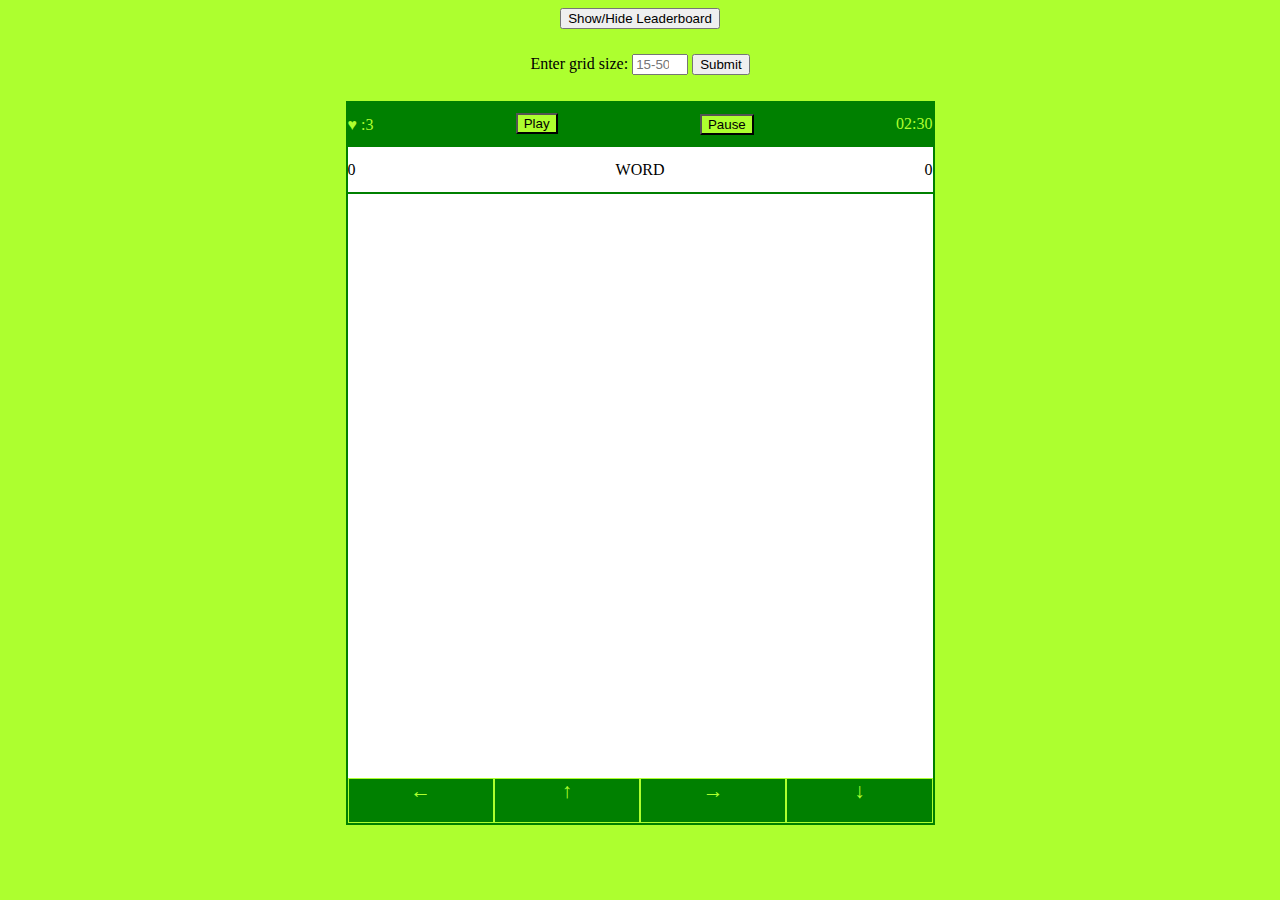
<file: hacker/index.html>
<!DOCTYPE html>
<html lang="en">
  <head>
    <meta charset="UTF-8">
    <title></title>
    <link rel="stylesheet" href="hacker.css">
    <meta name="viewport" content="width=device-width, initial-scale=1.0">
    <script src="hacker.js" defer></script>
  </head>
  <button id="view-leaderboard">Show/Hide Leaderboard</button>
  <div class="leaderboard_div">
    <table class="leaderboard" border>
    </table>
  </div>
  <form id="sizeform">
    <label for="grid-size">Enter grid size:
      <input id="grid-size" type="number" placeholder="15-50" min="15" max="50" required>
      <input type="submit">
    </label>
  </form>
  <body>
    <div class="wrapper">
      <div class="starttime">
        <div class="lives_container"><div>&hearts; :</div><div class="lives">3</div></div>
        <div class="startbtn"><button id="start">Play</button></div>
        <div class="pause_btn"><button id="pause">Pause</button></div>
        <div class="time">02:30</div>
      </div>
      <div class="game-details">
        <div class="score">0</div>
        <div class="word">WORD</div>
        <div class="high-score">0</div>
      </div>
      <div class="play-board"></div>
      <div class="controls">
        <i data-key="ArrowLeft">&larr;</i>
        <i data-key="ArrowUp">&uarr;</i>
        <i data-key="ArrowRight">&rarr;</i>
        <i data-key="ArrowDown">&darr;</i>
      </div>
    </div>
  </body>
</html>
</file>
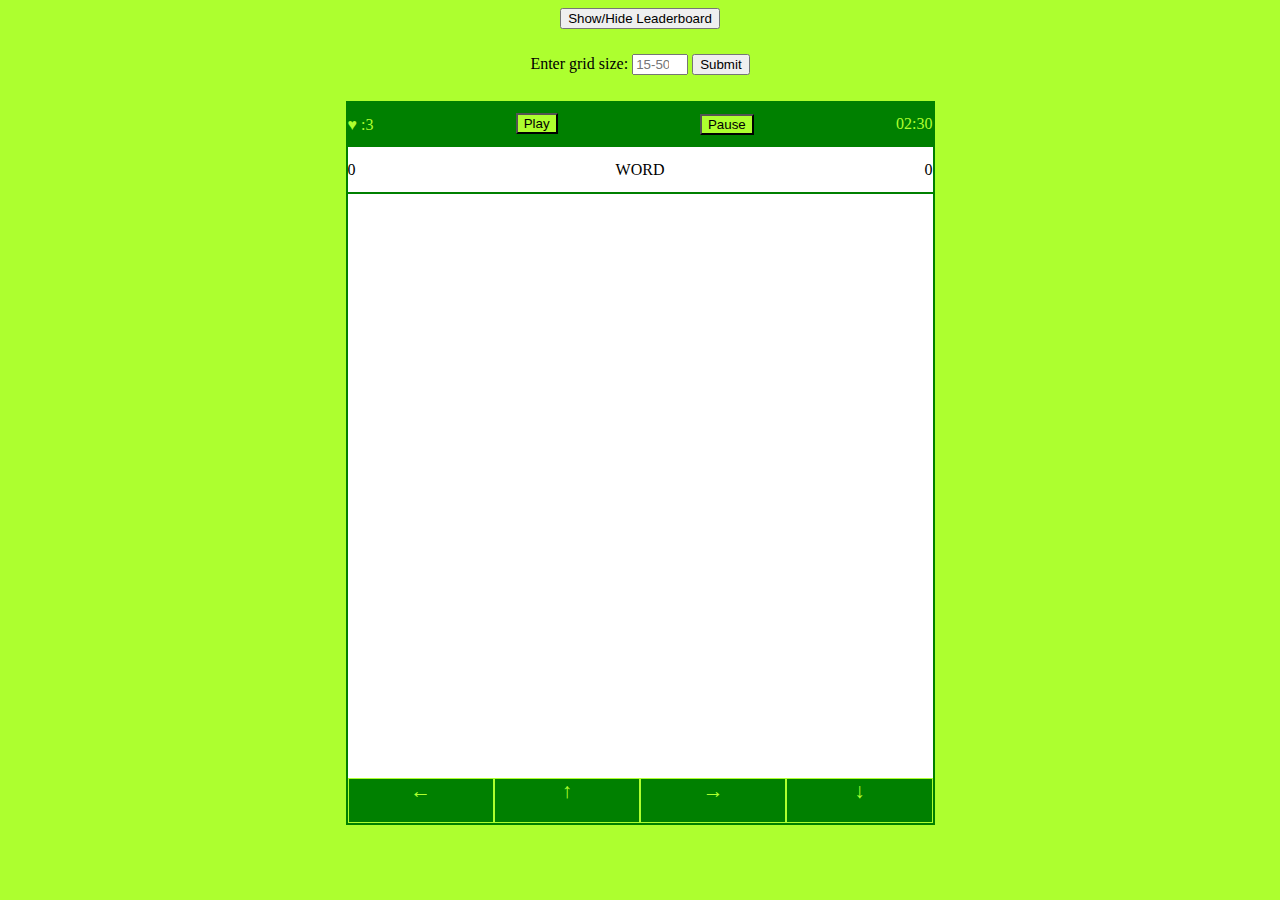
<file: hackerpp/index.html>
<!DOCTYPE html>
<html lang="en">
  <head>
    <meta charset="UTF-8">
    <title></title>
    <link rel="stylesheet" href="hackerpp.css">
    <meta name="viewport" content="width=device-width, initial-scale=1.0">
    <script src="hackerpp.js" defer></script>
  </head>
  <button id="view-leaderboard">Show/Hide Leaderboard</button>
  <div class="leaderboard_div">
    <table class="leaderboard" border>
    </table>
  </div>
  <form id="sizeform">
    <label for="grid-size">Enter grid size:
      <input id="grid-size" type="number" placeholder="15-50" min="15" max="50" required>
      <input type="submit">
    </label>
  </form>
  <body>
    <div class="wrapper">
      <div class="starttime">
        <div class="lives_container"><div>&hearts; :</div><div class="lives">3</div></div>
        <div class="startbtn"><button id="start">Play</button></div>
        <div class="pause_btn"><button id="pause">Pause</button></div>
        <div class="time">02:30</div>
      </div>
      <div class="game-details">
        <div class="score">0</div>
        <div class="word">WORD</div>
        <div class="high-score">0</div>
      </div>
      <div class="play-board"></div>
      <div class="controls">
        <i data-key="ArrowLeft">&larr;</i>
        <i data-key="ArrowUp">&uarr;</i>
        <i data-key="ArrowRight">&rarr;</i>
        <i data-key="ArrowDown">&darr;</i>
      </div>
    </div>
  </body>
</html>
</file>
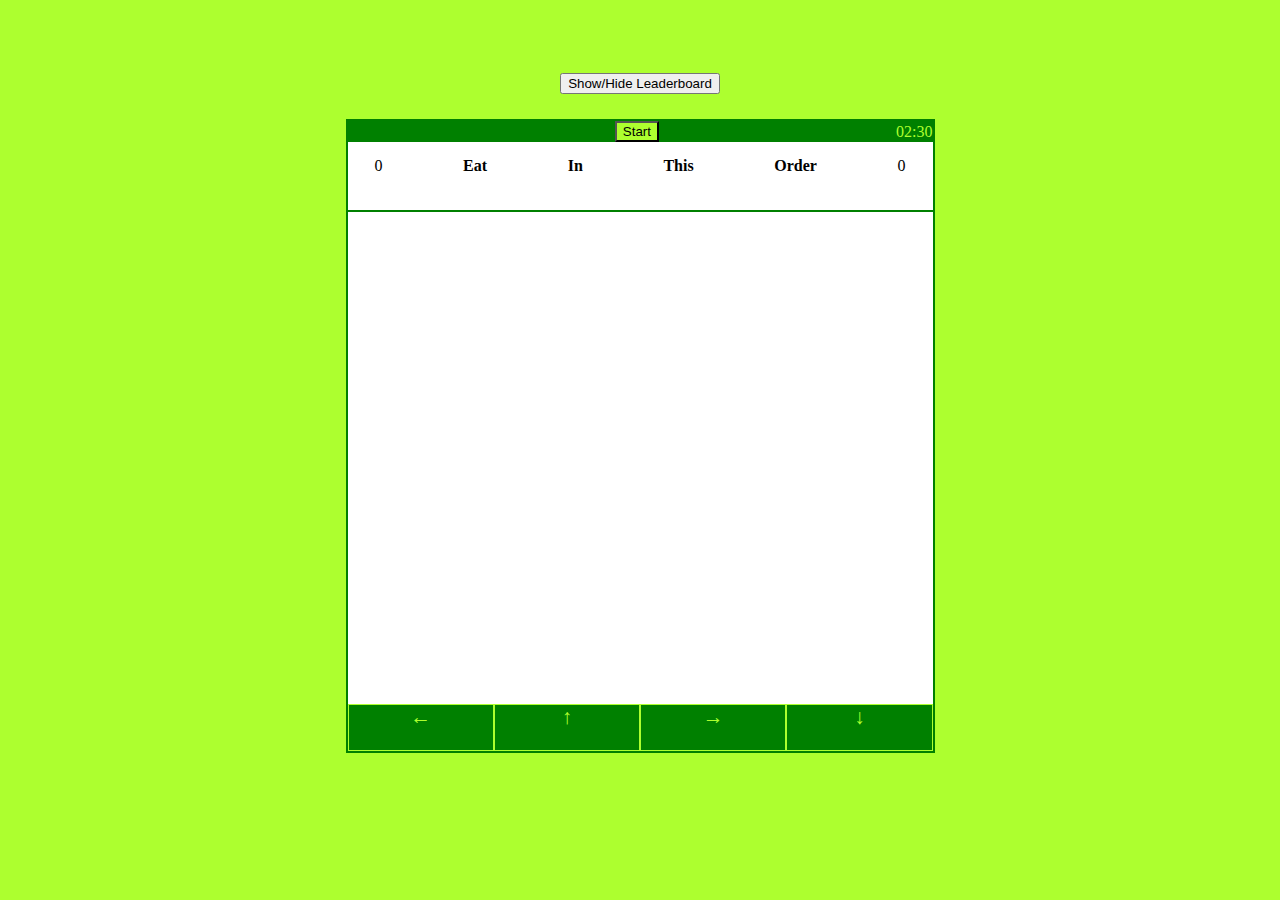
<file: normal/index.html>
<!DOCTYPE html>
<html lang="en">
  <head>
    <meta charset="UTF-8">
    <title></title>
    <link rel="stylesheet" href="snake.css">
    <meta name="viewport" content="width=device-width, initial-scale=1.0">
    <script src="snake.js" defer></script>
  </head>
  <button id="view-leaderboard">Show/Hide Leaderboard</button>
  <div class="leaderboard_div">
    <table class="leaderboard" border>
    </table>
  </div>
  <body>
    <div class="wrapper">
      <div class="starttime">
        <div class="dummy">abcd</div>
        <div class="startbtn"><button id="start">Start</button></div>
        <div class="time">02:30</div>
      </div>
      <div class="game-details">
        <div class="score">0</div>
        <div class="food1"><strong>Eat</strong></div>
        <div class="food2"><strong>In</strong></div>
        <div class="food3"><strong>This</strong></div>
        <div class="food4"><strong>Order</strong></div>
        <div class="high-score">0</div>
      </div>
      <div class="play-board"></div>
      <div class="controls">
        <i data-key="ArrowLeft">&larr;</i>
        <i data-key="ArrowUp">&uarr;</i>
        <i data-key="ArrowRight">&rarr;</i>
        <i data-key="ArrowDown">&darr;</i>
      </div>
    </div>
  </body>
</html>
</file>
<file: hacker/hacker.css>
body {
  display: flex;
  flex-direction: column;
  align-items: center;
  justify-content: center;
  min-height: 90vh;
  background-color: greenyellow;
}

tr{
  align-items: center;
  height: 20px;
}

td{
  text-align: center;
  vertical-align: middle;
}

.wrapper {
  margin-top: 2%;
  width: 65vmin;
  height: 80vmin;
  display: flex;
  flex-direction: column;
  justify-content: center;
  background-color: white;
  border: 2px solid green;
}

.starttime{
  box-sizing: border-box;
  display: flex;
  height: 5vmin;
  width: 65vmin;
  background-color: green;
  justify-content: space-between;
  align-items: center;
}

.game-details {
  height: 5vmin;
  display: flex;
  justify-content: space-between;
  border-bottom: 2px solid green;
  font-size: 1rem;
  align-items: center;
}

.startbtn{
  border-bottom: 2px solid green;
}

#start, #pause{
  align-self: center;
  background-color: greenyellow
}

.lives_container{
  display: flex;
  color: greenyellow;
}

.time{
  color:greenyellow;
  border-bottom: 2px solid green;
}

#view-leaderboard{
 margin-bottom: 2%;
}

.leaderboard_div{
  display: none;
  margin-top: 2%;
}

.play-board {
  box-sizing: border-box;
  height: 65vmin;
  width: 65vmin;
  display: grid;
}


.play-board .head {
  background:greenyellow;
}

.play-board .body{
  background: darkgreen;
}

.eatenfood{
  background-color: white;
}

table{
  background-color: green;
  color: greenyellow;
  border:2px solid greenyellow;
}

.leaderboard {
  width: 70vmin;
}

.controls {
  display: flex;
  justify-content: space-between;
  width: 65vmin;
  height: 5vmin;
  box-sizing: border-box;
}

.controls i {
  text-align: center;
  font-size: 1.3rem;
  color: greenyellow;
  background-color: green;
  width: 25%;
  cursor: pointer;
  border: 1px solid greenyellow;
}
</file>
<file: hackerpp/hackerpp.css>
body {
    display: flex;
    flex-direction: column;
    align-items: center;
    justify-content: center;
    min-height: 90vh;
    background-color: greenyellow;
  }
  
  tr{
    align-items: center;
    height: 20px;
  }
  
  td{
    text-align: center;
    vertical-align: middle;
  }
  
  .wrapper {
    margin-top: 2%;
    width: 65vmin;
    height: 80vmin;
    display: flex;
    flex-direction: column;
    justify-content: center;
    background-color: white;
    border: 2px solid green;
  }
  
  .starttime{
    box-sizing: border-box;
    display: flex;
    height: 5vmin;
    width: 65vmin;
    background-color: green;
    justify-content: space-between;
    align-items: center;
  }
  
  .game-details {
    height: 5vmin;
    display: flex;
    justify-content: space-between;
    border-bottom: 2px solid green;
    font-size: 1rem;
    align-items: center;
  }
  
  .startbtn{
    border-bottom: 2px solid green;
  }
  
  #start, #pause{
    align-self: center;
    background-color: greenyellow
  }
  
  .lives_container{
    display: flex;
    color: greenyellow;
  }
  
  .time{
    color:greenyellow;
    border-bottom: 2px solid green;
  }
  
  #view-leaderboard{
   margin-bottom: 2%;
  }
  
  .leaderboard_div{
    display: none;
    margin-top: 2%;
  }
  
  .play-board {
    box-sizing: border-box;
    height: 65vmin;
    width: 65vmin;
    display: grid;
  }
  
  
  .play-board .head {
    background:greenyellow;
  }
  
  .play-board .body{
    background: darkgreen;
  }
  
  .eatenfood{
    background-color: white;
  }

  .portal{
    box-sizing: border-box;
    background-color: black;
    border: 3px solid yellow;
  }

  .obstacle{
    background-color: brown;
  }
  
  table{
    background-color: green;
    color: greenyellow;
    border:2px solid greenyellow;
  }
  
  .leaderboard {
    width: 70vmin;
  }
  
  .controls {
    display: flex;
    justify-content: space-between;
    width: 65vmin;
    height: 5vmin;
    box-sizing: border-box;
  }
  
  .controls i {
    text-align: center;
    font-size: 1.3rem;
    color: greenyellow;
    background-color: green;
    width: 25%;
    cursor: pointer;
    border: 1px solid greenyellow;
  }
  
  #sizeform{
    display:flex;
  }
</file>
<file: normal/snake.css>
body {
  display: flex;
  flex-direction: column;
  align-items: center;
  justify-content: center;
  min-height: 90vh;
  background-color: greenyellow;
}

tr{
  align-items: center;
  height: 20px;
}

td{
  text-align: center;
  vertical-align: middle;
}

.wrapper {
  margin-top: 2%;
  width: 65vmin;
  height: 70vmin;
  display: flex;
  flex-direction: column;
  justify-content: center;
  background-color: white;
  border: 2px solid green;
}

.starttime{
  display: flex;
  align-items: center;
  justify-content: space-between;
  background-color: green;
}

.game-details {
  height: 5vmin;
  display: flex;
  justify-content: space-between;
  font-size:larger;
  border-bottom: 2px solid green;
}

.dummy{
  color: green;
}

#start{
  align-self: center;
  background-color: greenyellow
}

.time{
  color:greenyellow;
}

.leaderboard_div{
  display: none;
  margin-top: 2%;
}


.play-board {
  height: 65vmin;
  width: 65vmin;
  display: grid;
  grid-template: repeat(20, 1fr) / repeat(20, 1fr);
}


.play-board .head {
  background:greenyellow;
}

.play-board .body{
  background: darkgreen;
}

.eatenfood{
  background-color: white;
}

table{
  background-color: green;
  color: greenyellow;
  border:2px solid greenyellow;
}


.game-details {
  font-size: 1rem;
  padding: 15px 27px;
}

.leaderboard {
  width: 70vmin;
}

.controls {
  display: flex;
  justify-content: space-between;
}

.controls i {
  height: 5vmin;;
  text-align: center;
  font-size: 1.3rem;
  color: greenyellow;
  background-color: green;
  width: 25%;
  cursor: pointer;
  border: 1px solid greenyellow;
}
</file>
